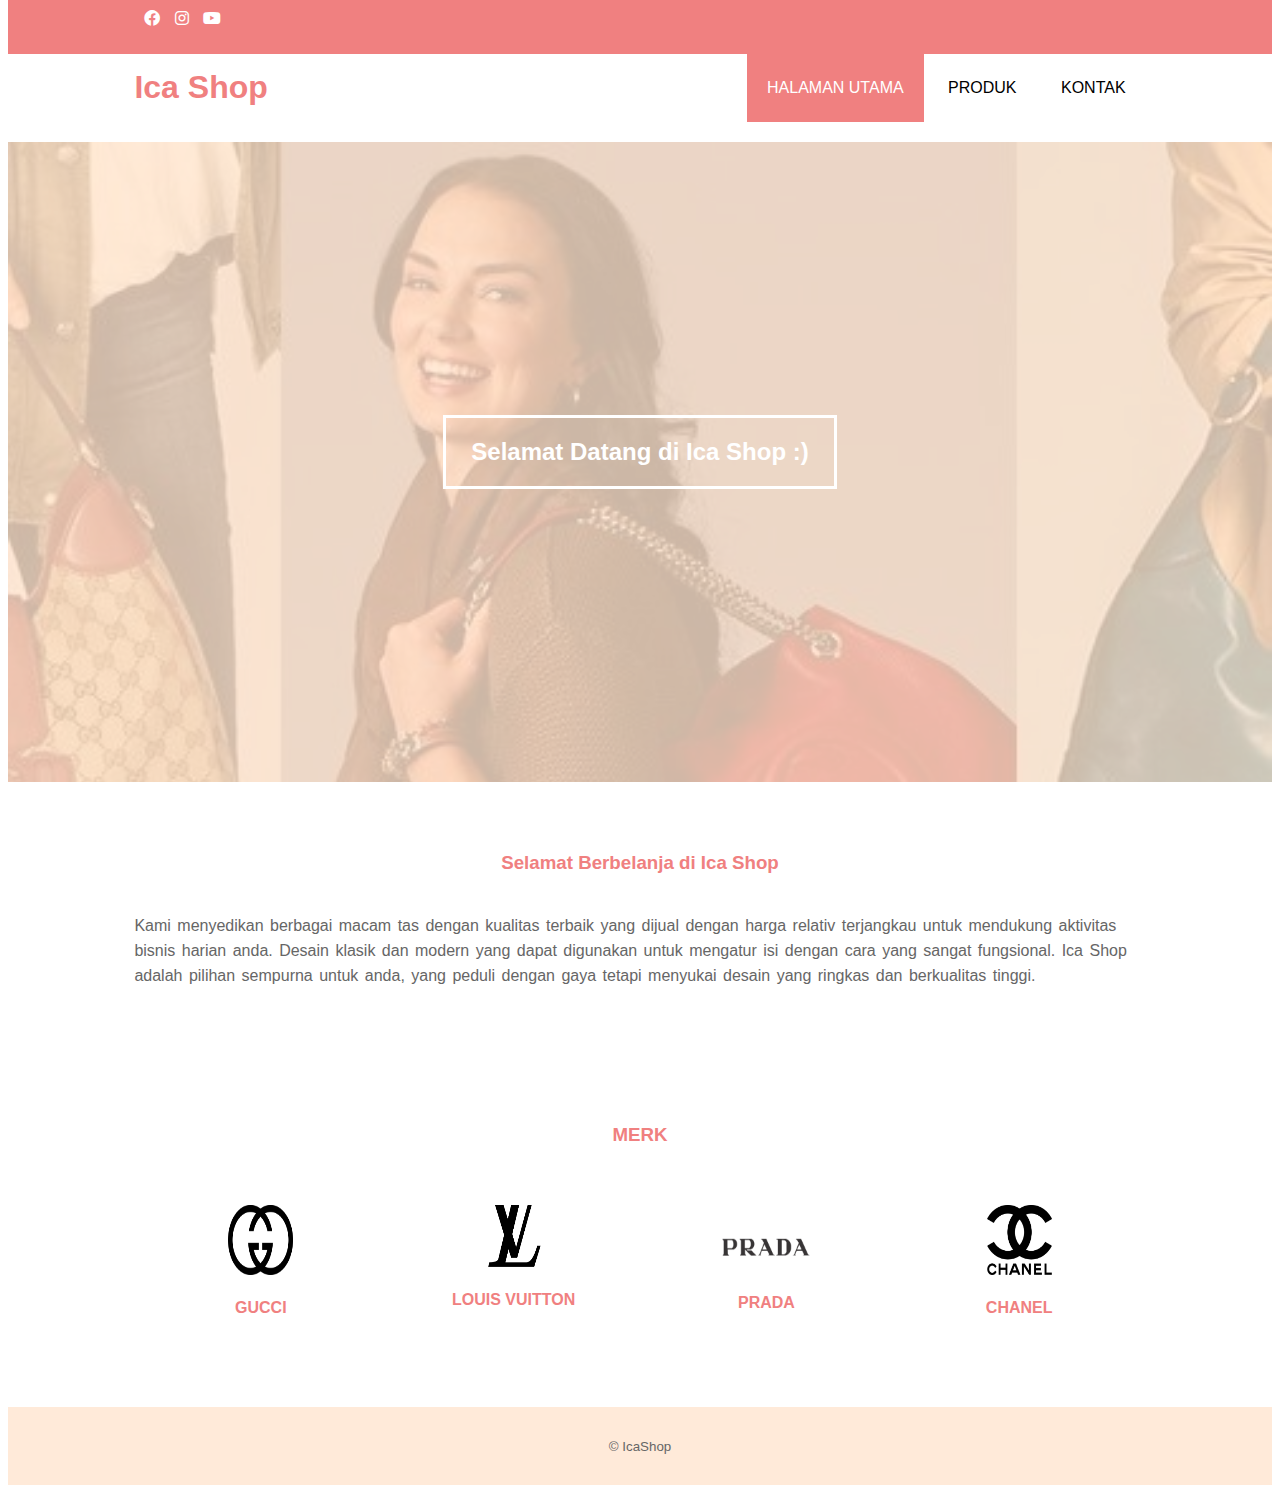
<file: index.html>
<!DOCTYPE html>
<html>
<head>
	<meta charset="utf-8">
	<meta name="viewport" content="width=device-width, initial-scale=1">
	<title>Ica Shop</title>
	<link rel="stylesheet" type="text/css" href="css/style.css">
	<link rel="stylesheet" type="text/css" href="./fontawesome//css/all.min.css">
</head>
<body>

	<!-- header -->
	<div class="medsos">
		<div class="container">
			<ul>
				<li><a href="#Gapunya pesbuk"><i class="fab fa-facebook"></i></a></li>
				<li><a href="https://instagram.com/icaandlh"><i class="fab fa-instagram"></i></a></li>
				<li><a href="https://youtube.com/riaricis"><i class="fab fa-youtube"></i></a></li>
			</ul>
		</div>
	</div>
	<header>
		<div class="container">
		<h1><a href="index.html"></a>Ica Shop</h1>
		<ul>
			<li class="active"><a href="index.html">HALAMAN UTAMA</a></li>
			<li><a href="produk.html">PRODUK</a></li>
			<li><a href="kontak.html">KONTAK</a></li>
		</ul>
		</div>
	</header>

	<!-- banner -->
	<section class="banner">
		<h2>Selamat Datang di Ica Shop :)</h2>
	</section>

	<!-- about -->
	<section class="about">
		<div class="container">
			<h3>Selamat Berbelanja di Ica Shop</h3>
			<p align="left">Kami menyedikan berbagai macam tas dengan kualitas terbaik yang dijual dengan harga relativ terjangkau untuk mendukung aktivitas bisnis harian anda. Desain klasik dan modern yang dapat digunakan untuk mengatur isi dengan cara yang sangat fungsional. Ica Shop adalah pilihan sempurna untuk anda, yang peduli dengan gaya tetapi menyukai desain yang ringkas dan berkualitas tinggi.</p>
		</div>
	</section>
	
	<!-- TAMBAHAN -->
	<section class="services">
		<div class="container">
			<h3> MERK </h3>

		<div class="box">
			<div class="col-4">
				<div class="icon">
					<i><img src="img/gucci.png" width="65" height="70"></i>
				</div>
				<h4>GUCCI</h4>
			</div>

			<div class="col-4">
				<div class="icon">
					<i><img src="img/lv.png" width="55" height="62"></i>
				</div>
				<h4>LOUIS VUITTON</h4>
			</div>
		
			<div class="col-4">
				<div class="icon">
					<i><img src="img/pd.png" width="100" height="65"></i>
				</div>
				<h4>PRADA</h4>
			</div>
		
			<div class="col-4">
				<div class="icon">
					<i><img src="img/cc.png" width="65" height="70"></i>
				</div>
				<h4>CHANEL</h4>
			</div>

		</div>
	</section>

	<!-- footer -->
	<footer>
		<div class="container">
			<small> &copy; IcaShop </small>
		</div>
	</footer>
</body>
</html>
</file>
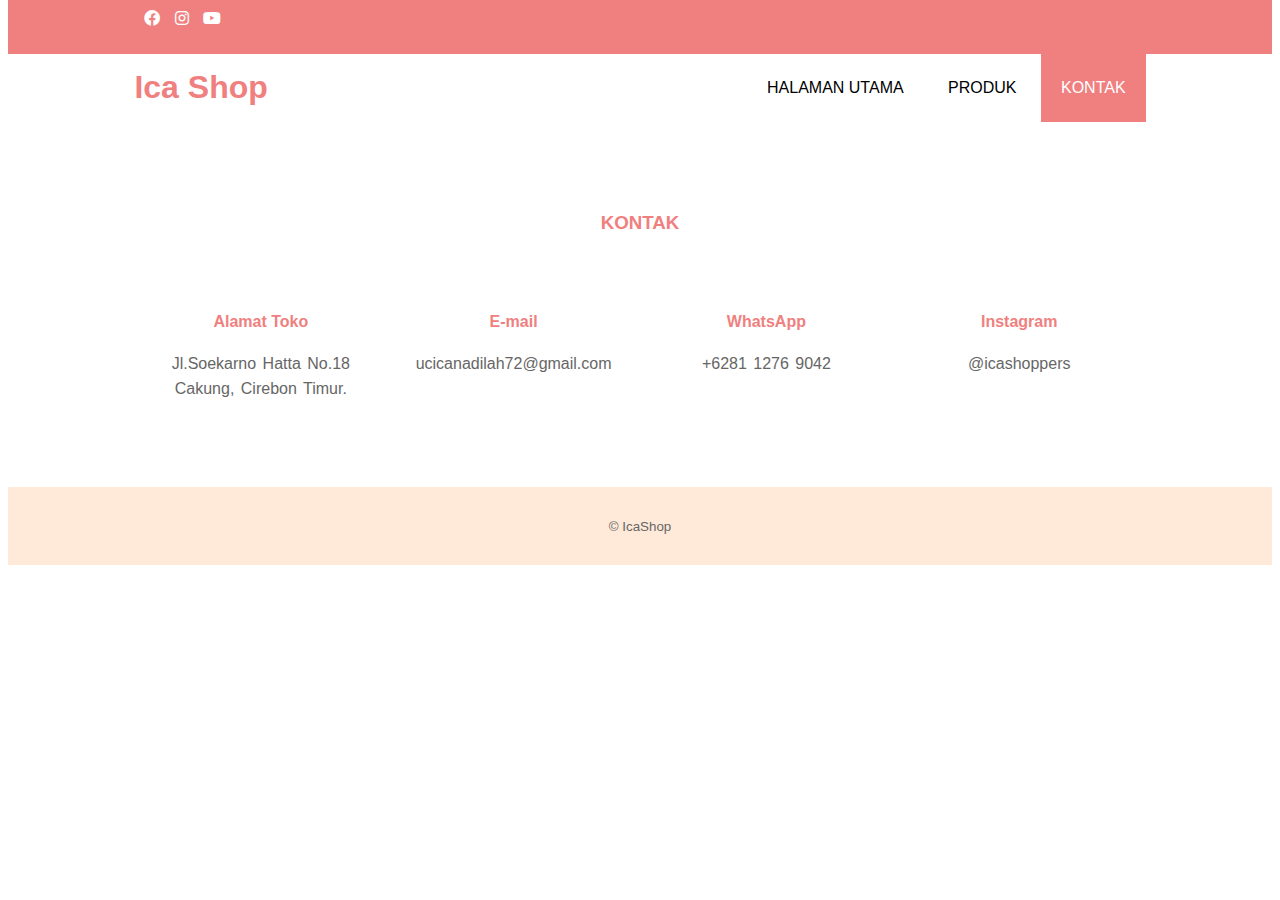
<file: kontak.html>
<!DOCTYPE html>
<html>
<head>
	<meta charset="utf-8">
	<meta name="viewport" content="width=device-width, initial-scale=1">
	<title>Ica Shop</title>
	<link rel="stylesheet" type="text/css" href="css/style.css">
	<link rel="stylesheet" type="text/css" href="./fontawesome//css/all.min.css">
</head>
<body>

	<!-- header -->
	<div class="medsos">
		<div class="container">
			<ul>
				<li><a href="#Gapunya pesbuk"><i class="fab fa-facebook"></i></a></li>
				<li><a href="https://instagram.com/icaandlh"><i class="fab fa-instagram"></i></a>
				</li>
				<li><a href="https://youtube.com/riaricis"><i class="fab fa-youtube"></i></a></li>
			</ul>
		</div>
	</div>
	<header>
		<div class="container">
		<h1><a href="index.html"></a>Ica Shop</h1>
		<ul>
			<li><a href="index.html">HALAMAN UTAMA</a></li>
			<li><a href="produk.html">PRODUK</a></li>
			<li class="active"><a href="kontak.html">KONTAK</a></li>
		</ul>
		</div>
	</header>

	<!-- about -->
	<section class="about">
		<div class="container">
			<h3>KONTAK</h3>
			<div class="box">
				<div class="col-4">
					<h4>Alamat Toko</h4>
					<p>Jl.Soekarno Hatta No.18 Cakung, Cirebon Timur.</p>
			</div>
			<div class="box">
				<div class="col-4">
					<h4>E-mail</h4>
					<p>ucicanadilah72@gmail.com</p>
			</div>
			<div class="box">
				<div class="col-4">
					<h4>WhatsApp</h4>
					<p>+6281 1276 9042</p>
			</div>
			<div class="box">
				<div class="col-4">
					<h4>Instagram</h4>
					<p>@icashoppers</p>
			</div>

		</div>
	</section>
	

	<!-- footer -->
	<footer>
		<div class="container">
			<small> &copy; IcaShop </small>
		</div>
	</footer>
</body>
</html>
</file>
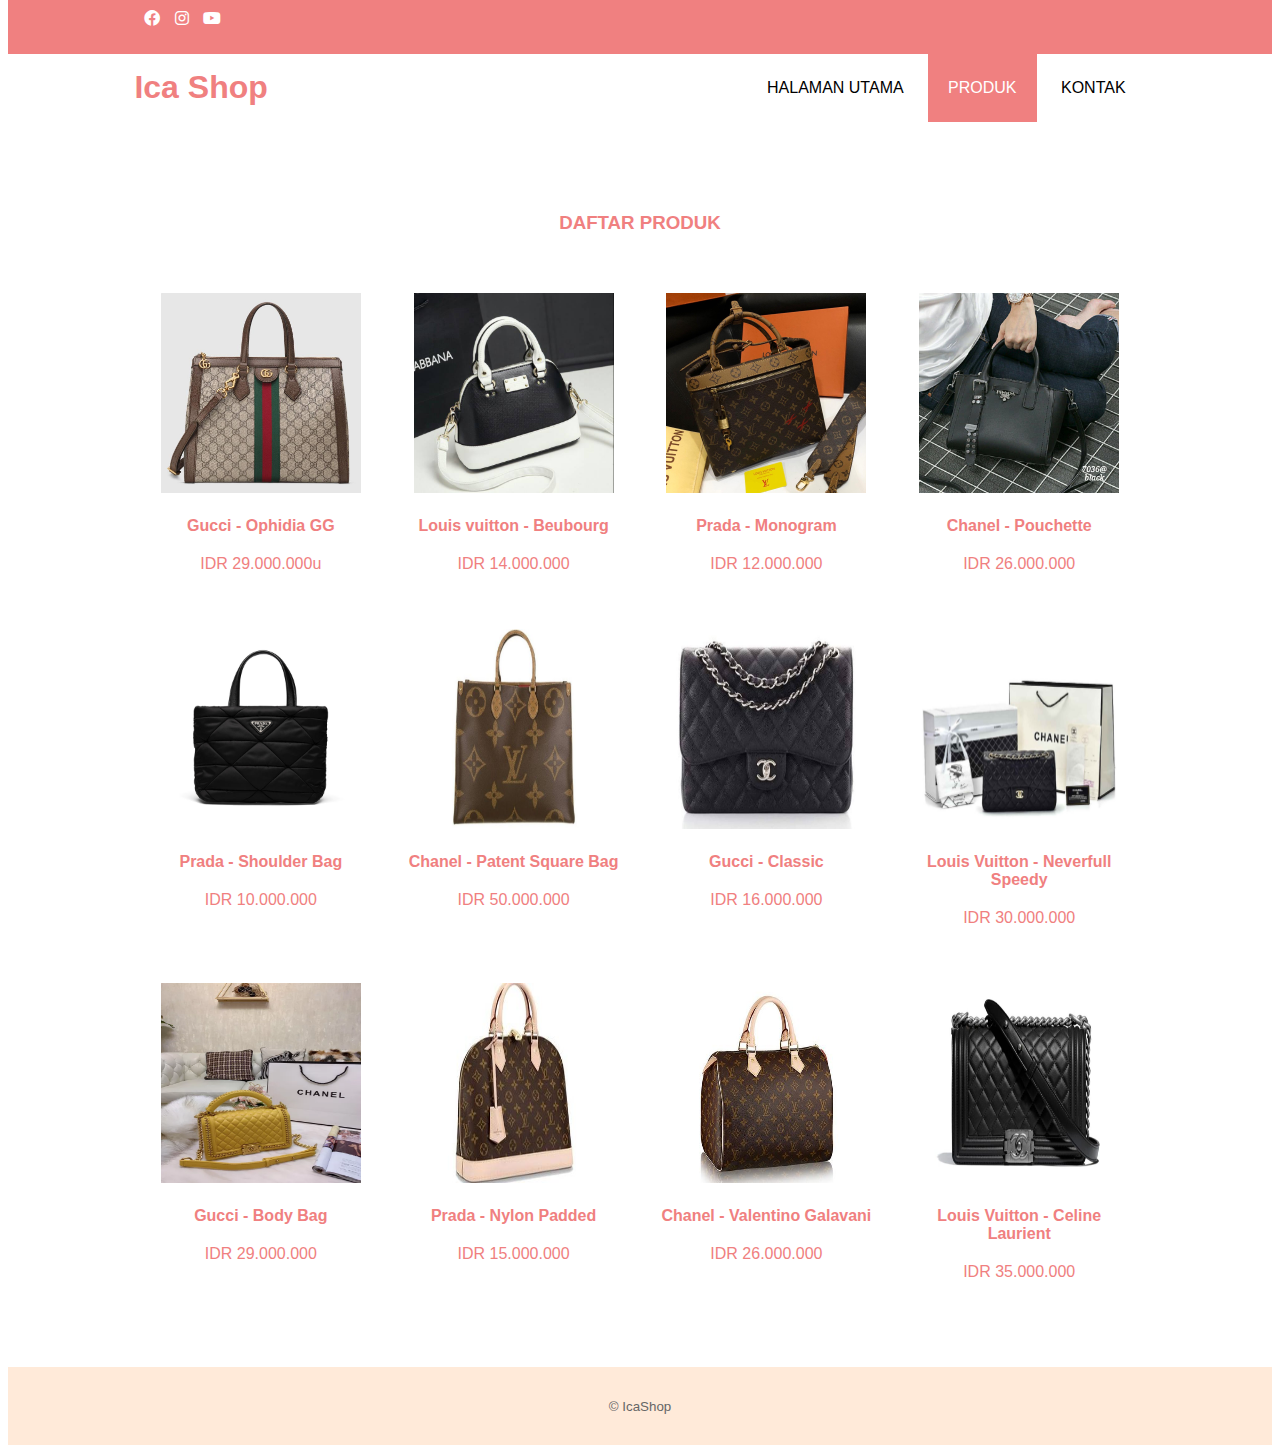
<file: produk.html>
<!DOCTYPE html>
<html>
<head>
	<meta charset="utf-8">
	<meta name="viewport" content="width=device-width, initial-scale=1">
	<title>Ica Shop</title>
	<link rel="stylesheet" type="text/css" href="css/style.css">
	<link rel="stylesheet" type="text/css" href="./fontawesome//css/all.min.css">
</head>
<body>

	<!-- header -->
	<div class="medsos">
		<div class="container">
			<ul>
				<li><a href="#Gapunya pesbuk"><i class="fab fa-facebook"></i></a></li>
				<li><a href="https://instagram.com/icaandlh"><i class="fab fa-instagram"></i></a></li>
				<li><a href="https://youtube.com/riaricis"><i class="fab fa-youtube"></i></a></li>
			</ul>
		</div>
	</div>
	<header>
		<div class="container">
		<h1><a href="index.html"></a>Ica Shop</h1>
		<ul>
			<li><a href="index.html">HALAMAN UTAMA</a></li>
			<li class="active"><a href="produk.html">PRODUK</a></li>
			<li><a href="kontak.html">KONTAK</a></li>
		</ul>
		</div>
	</header>
	
	<!-- INI PRODUKNYAAA -->
	<section class="services">
		<div class="container">
			<h3> DAFTAR PRODUK </h3>

		<div class="box">
			<div class="col-4">
				<div class="icon">
					<i><img src="img/1.jpg" width="200" height="200"></i>
				</div>
				<h4>Gucci - Ophidia GG</h4>
				<p>IDR 29.000.000u</p>
			</div>

			<div class="col-4">
				<div class="icon">
					<i><img src="img/2.jpg" width="200" height="200"></i>
				</div>
				<h4>Louis vuitton - Beubourg</h4>
				<p>IDR 14.000.000</p>
			</div>
		
			<div class="col-4">
				<div class="icon">
					<i><img src="img/3.jpg" width="200" height="200"></i>
				</div>
				<h4>Prada - Monogram</h4>
				<p>IDR 12.000.000</p>
			</div>
		
			<div class="col-4">
				<div class="icon">
					<i><img src="img/4.jpg" width="200" height="200"></i>
				</div>
				<h4>Chanel - Pouchette </h4>
				<p>IDR 26.000.000</p>
			</div>

		</div>
		<div class="box">
			<div class="col-4">
				<div class="icon">
					<i><img src="img/5.jpg" width="200" height="200"></i>
				</div>
				<h4>Prada - Shoulder Bag</h4>
				<p>IDR 10.000.000</p>
			</div>

			<div class="col-4">
				<div class="icon">
					<i><img src="img/6.jpg" width="200" height="200"></i>
				</div>
				<h4>Chanel - Patent Square Bag</h4>
				<p>IDR 50.000.000</p>
			</div>
		
			<div class="col-4">
				<div class="icon">
					<i><img src="img/7.jpg" width="200" height="200"></i>
				</div>
				<h4>Gucci - Classic </h4>
				<p>IDR 16.000.000</p>
			</div>
		
			<div class="col-4">
				<div class="icon">
					<i><img src="img/8.jpg" width="200" height="200"></i>
				</div>
				<h4>Louis Vuitton - Neverfull Speedy</h4>
				<p>IDR 30.000.000</p>
			</div>

		</div>
		<div class="box">
			<div class="col-4">
				<div class="icon">
					<i><img src="img/9.jpg" width="200" height="200"></i>
				</div>
				<h4>Gucci - Body Bag</h4>
				<p>IDR 29.000.000</p>
			</div>

			<div class="col-4">
				<div class="icon">
					<i><img src="img/10.jpg" width="200" height="200"></i>
				</div>
				<h4>Prada - Nylon Padded </h4>
				<p>IDR 15.000.000</p>
			</div>
		
			<div class="col-4">
				<div class="icon">
					<i><img src="img/11.jpg" width="200" height="200"></i>
				</div>
				<h4>Chanel - Valentino Galavani</h4>
				<p>IDR 26.000.000</p>
			</div>
		
			<div class="col-4">
				<div class="icon">
					<i><img src="img/12.jpg" width="200" height="200"></i>
				</div>
				<h4>Louis Vuitton - Celine Laurient</h4>
				<p>IDR 35.000.000</p>
			</div>

		</div>
	</section>

	<!-- footer -->
	<footer>
		<div class="container">
			<small> &copy; IcaShop </small>
		</div>
	</footer>
</body>
</html>
</file>
<file: css/style.css>
*{
	padding: 0;
	margin-top: 0;
	font-family: sans-serif;
}
a{
	color: inherit;
	text-decoration: none;
}
.medsos{
	padding: 10px 0;
	background-color: #F08080;
}
.medsos	ul li { 
	display: inline-block;
	color: white;
	margin-left: 10px;
}
.container{
	width: 80%;
	margin: 0 auto;
}
.container:after{
	content: " ";
	display: block;
	clear: both;
}
header{
}
header h1{
	float: left;
	padding: 15px 0px;
	color: #F08080;
}
header ul{
	float: right;
}
header ul li{
	display: inline-block;
}
header ul li a{
	padding: 25px 20px;
	display: inline-block;
}
header ul li a:hover{
	background-color: #F08080;
	color: #fff;
}
.active{
	background-color: #F08080;
	color: #fff;
}
.banner{
	height: 60vh;
	background-image: url(../img/bg.jpg);
	background-size: cover;
	position: relative;
	display: flex;
	justify-content: center;
	align-items: center;
}
.banner:after{
	content: " ";
	display: block;
	position: absolute;
	top: 0;
	left: 0;
	right: 0;
	bottom: 0;
	background-color: rgba(255, 229, 207, .8);
}
.banner h2{
	color: #fff;
	z-index: 1;
	padding: 20px 25px;
	border: 3px solid #fff;
}
section{
	padding: 50px 0;
}
section h3{
	text-align: center;
	padding: 20px 0;
	color: #F08080;
}
section h2{
	text-align: center;
	padding: 20px 0;
	color: #F08080;
}
.about p{
	color: #666;
	word-spacing: 2px;
	line-height: 25px;
}
.contact{
	background-color: #B3FAE9;
}
.services{
	background-color: white; 
}
.box{
	color: #F08080;
}
.box:after{
	content: "";
	display: block;
	clear: both;
}
.box .col-4 {
	width: 25%;
	padding: 20px;
	box-sizing: border-box;
	text-align: center;
	float: left;
}u
.icon{
	width: 70px;
	height: 70px;
	border-radius: 50%;
	text-align: center;
	line-height: 70px;
	font-size: 20px;
	margin: 0 auto;
}
.box .col-4 h4{
	margin: 20px 0;
}
footer{
	padding: 30px 0;
	background-color: rgba(255, 229, 207, .8);
	color: #666;
	text-align: center;
}
</file>
